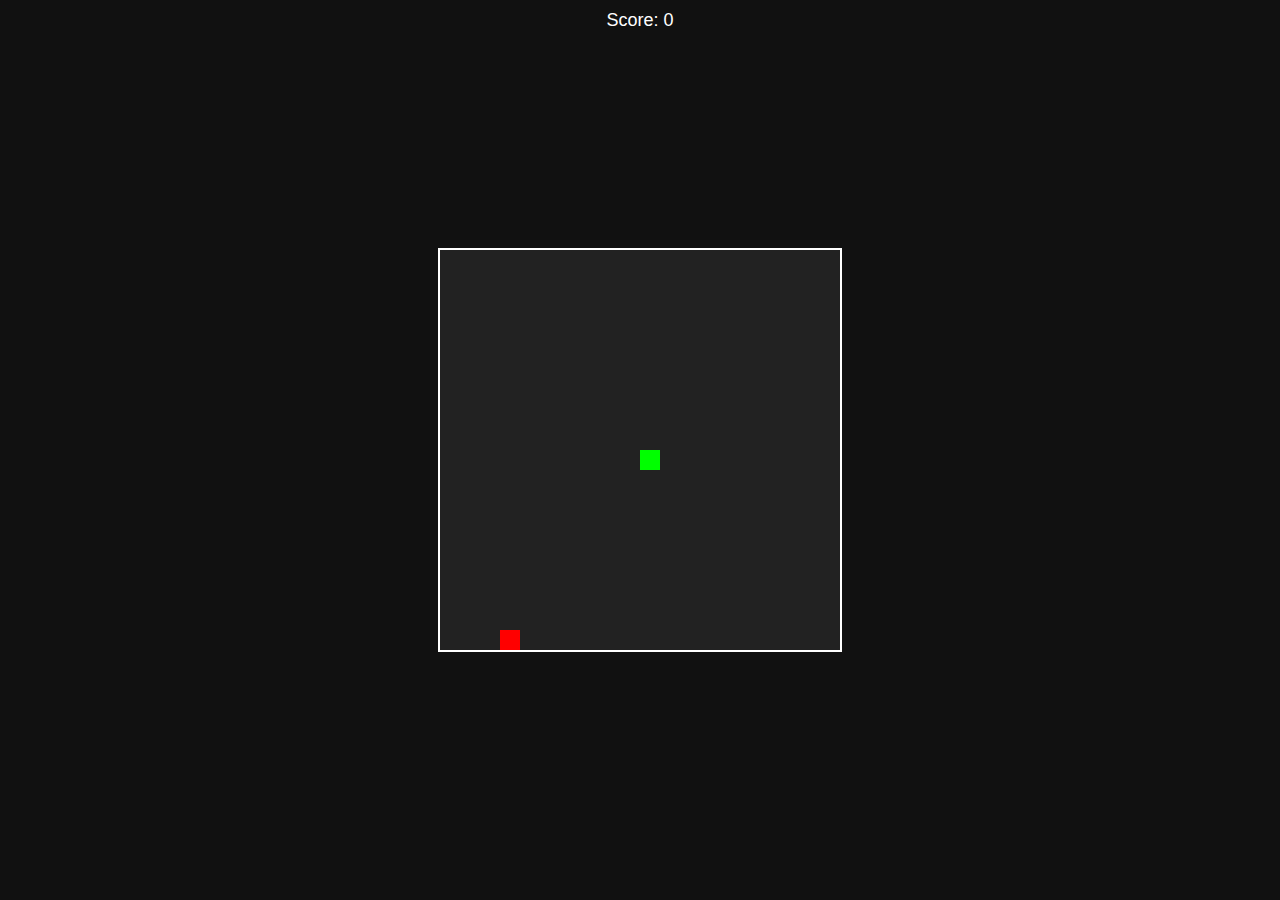
<file: html/aiwebapp.html>
<!DOCTYPE html>
<html lang="en">
<head>
    <meta charset="UTF-8">
    <meta name="viewport" content="width=device-width, initial-scale=1.0">
    <title>Snake Game</title>
    <style>
        body {
            margin: 0;
            display: flex;
            justify-content: center;
            align-items: center;
            height: 100vh;
            background-color: #111;
            color: #fff;
            font-family: Arial, sans-serif;
        }
        canvas {
            border: 2px solid #fff;
            background-color: #222;
        }
        #score {
            position: absolute;
            top: 10px;
            font-size: 18px;
        }
    </style>

    
</head>
<body>
    <div id="score">Score: 0</div>
    <canvas id="gameCanvas" width="400" height="400"></canvas>
    <script>
        const canvas = document.getElementById("gameCanvas");
        const ctx = canvas.getContext("2d");
        const scoreElement = document.getElementById("score");

        // Game variables
        const tileSize = 20;
        const rows = canvas.height / tileSize;
        const cols = canvas.width / tileSize;

        let snake = [{ x: 10, y: 10 }];
        let direction = { x: 0, y: 0 };
        let food = { x: Math.floor(Math.random() * cols), y: Math.floor(Math.random() * rows) };
        let score = 0;

        // Game loop
        function gameLoop() {
            update();
            draw();
        }

        function update() {
            const head = { x: snake[0].x + direction.x, y: snake[0].y + direction.y };

            // Check collisions with walls
            if (head.x < 0 || head.x >= cols || head.y < 0 || head.y >= rows) {
                gameOver();
                return;
            }

            // Check collisions with itself
            for (const segment of snake) {
                if (head.x === segment.x && head.y === segment.y) {
                    gameOver();
                    return;
                }
            }

            // Add new head to the snake
            snake.unshift(head);

            // Check if the snake eats food
            if (head.x === food.x && head.y === food.y) {
                score++;
                scoreElement.innerText = `Score: ${score}`;
                generateFood();
            } else {
                // Remove the tail
                snake.pop();
            }
        }

        function draw() {
            // Clear canvas
            ctx.fillStyle = "#222";
            ctx.fillRect(0, 0, canvas.width, canvas.height);

            // Draw snake
            ctx.fillStyle = "#0f0";
            for (const segment of snake) {
                ctx.fillRect(segment.x * tileSize, segment.y * tileSize, tileSize, tileSize);
            }

            // Draw food
            ctx.fillStyle = "#f00";
            ctx.fillRect(food.x * tileSize, food.y * tileSize, tileSize, tileSize);
        }

        function generateFood() {
            food = {
                x: Math.floor(Math.random() * cols),
                y: Math.floor(Math.random() * rows),
            };

            // Ensure food does not spawn on the snake
            for (const segment of snake) {
                if (food.x === segment.x && food.y === segment.y) {
                    generateFood();
                    return;
                }
            }
        }

        function gameOver() {
            alert(`Game Over! Your score: ${score}`);
            // Reset game
            snake = [{ x: 10, y: 10 }];
            direction = { x: 0, y: 0 };
            food = { x: Math.floor(Math.random() * cols), y: Math.floor(Math.random() * rows) };
            score = 0;
            scoreElement.innerText = `Score: ${score}`;
        }

        // Handle keyboard input
        document.addEventListener("keydown", (e) => {
            switch (e.key) {
                case "ArrowUp":
                    if (direction.y === 0) direction = { x: 0, y: -1 };
                    break;
                case "ArrowDown":
                    if (direction.y === 0) direction = { x: 0, y: 1 };
                    break;
                case "ArrowLeft":
                    if (direction.x === 0) direction = { x: -1, y: 0 };
                    break;
                case "ArrowRight":
                    if (direction.x === 0) direction = { x: 1, y: 0 };
                    break;
            }
        });

        // Start the game loop
        setInterval(gameLoop, 100);
    </script>
</body>
</html>
</file>
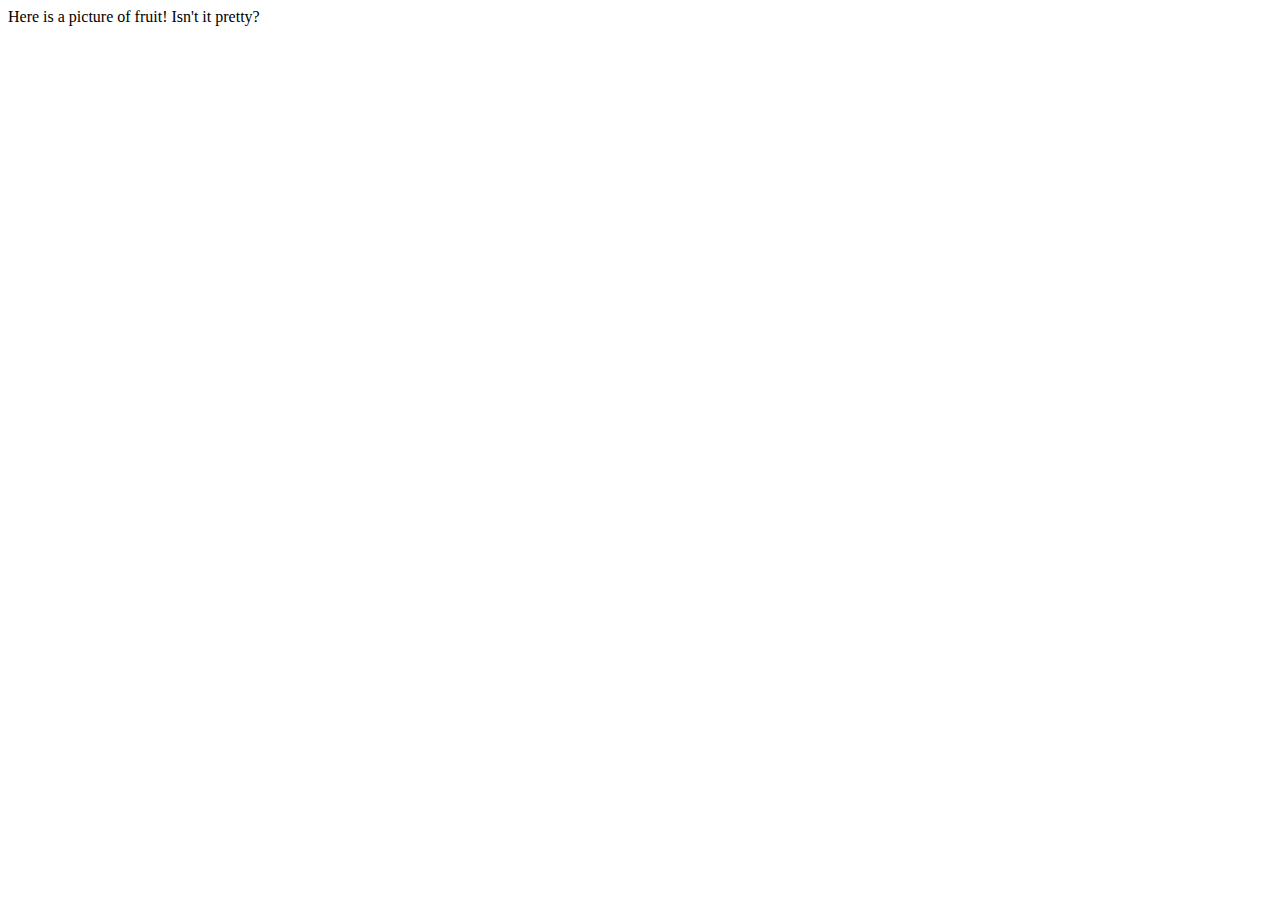
<file: html/scratch.html>
<!DOCTYPE html>
<html lang="en">
<head>
    <meta charset="UTF-8">
    <meta name="viewport" content="width=device-width, initial-scale=1.0">
    <title>Document</title>
</head>
<body>
    Here is a picture of fruit! Isn't it pretty?

    <br>
    
    <div class='tableauPlaceholder' id='viz1733355136616' style='position: relative'><noscript><a href='#'><img alt='Fruit ' src='https:&#47;&#47;public.tableau.com&#47;static&#47;images&#47;US&#47;USFruitConsumption&#47;Fruit&#47;1_rss.png' style='border: none' /></a></noscript><object class='tableauViz'  style='display:none;'><param name='host_url' value='https%3A%2F%2Fpublic.tableau.com%2F' /> <param name='embed_code_version' value='3' /> <param name='site_root' value='' /><param name='name' value='USFruitConsumption&#47;Fruit' /><param name='tabs' value='no' /><param name='toolbar' value='yes' /><param name='static_image' value='https:&#47;&#47;public.tableau.com&#47;static&#47;images&#47;US&#47;USFruitConsumption&#47;Fruit&#47;1.png' /> <param name='animate_transition' value='yes' /><param name='display_static_image' value='yes' /><param name='display_spinner' value='yes' /><param name='display_overlay' value='yes' /><param name='display_count' value='yes' /><param name='language' value='en-US' /></object></div>                <script type='text/javascript'>                    var divElement = document.getElementById('viz1733355136616');                    var vizElement = divElement.getElementsByTagName('object')[0];                    vizElement.style.width='900px';vizElement.style.height='752px';                    var scriptElement = document.createElement('script');                    scriptElement.src = 'https://public.tableau.com/javascripts/api/viz_v1.js';                    vizElement.parentNode.insertBefore(scriptElement, vizElement);                </script>
</body>
</html>
</file>
